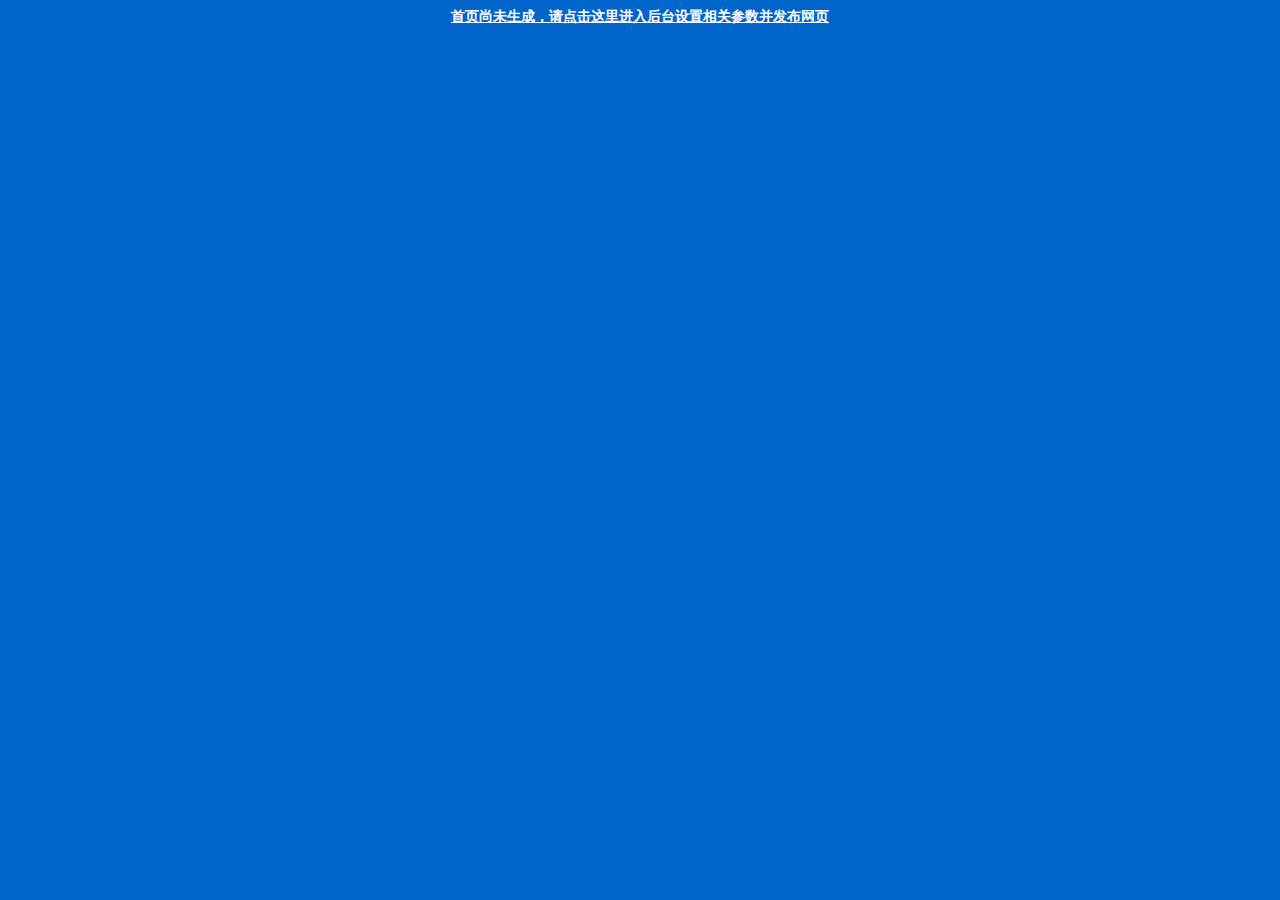
<file: index.html>
<!DOCTYPE HTML PUBLIC "-//W3C//DTD HTML 4.01 Transitional//EN"
"http://www.w3.org/TR/html4/loose.dtd">
<html>
<head>
<meta http-equiv="Content-Type" content="text/html; charset=utf-8">
<META HTTP-EQUIV="pragma" CONTENT="no-cache"> 
<META HTTP-EQUIV="Cache-Control" CONTENT="no-cache, must-revalidate"> 
<META HTTP-EQUIV="expires" CONTENT="Wed, 26 Feb 1997 08:21:57 GMT">
<title>PHPCMS</title>
<style type="text/css">
<!--
.style1 {
	color: #006699;
	font-weight: bold;
	font-size: 14px;
}
body,td,th {
	color: #7C99E2;
}
body {
	background-color: #0066CC;
}
.style2 {color: #FFFFFF}
-->
</style>
</head>
<body>
<div align="center" class="style1"><a href="index.php?m=admin" class="style2">首页尚未生成，请点击这里进入后台设置相关参数并发布网页</a></div>
</body>
</html>
</file>
